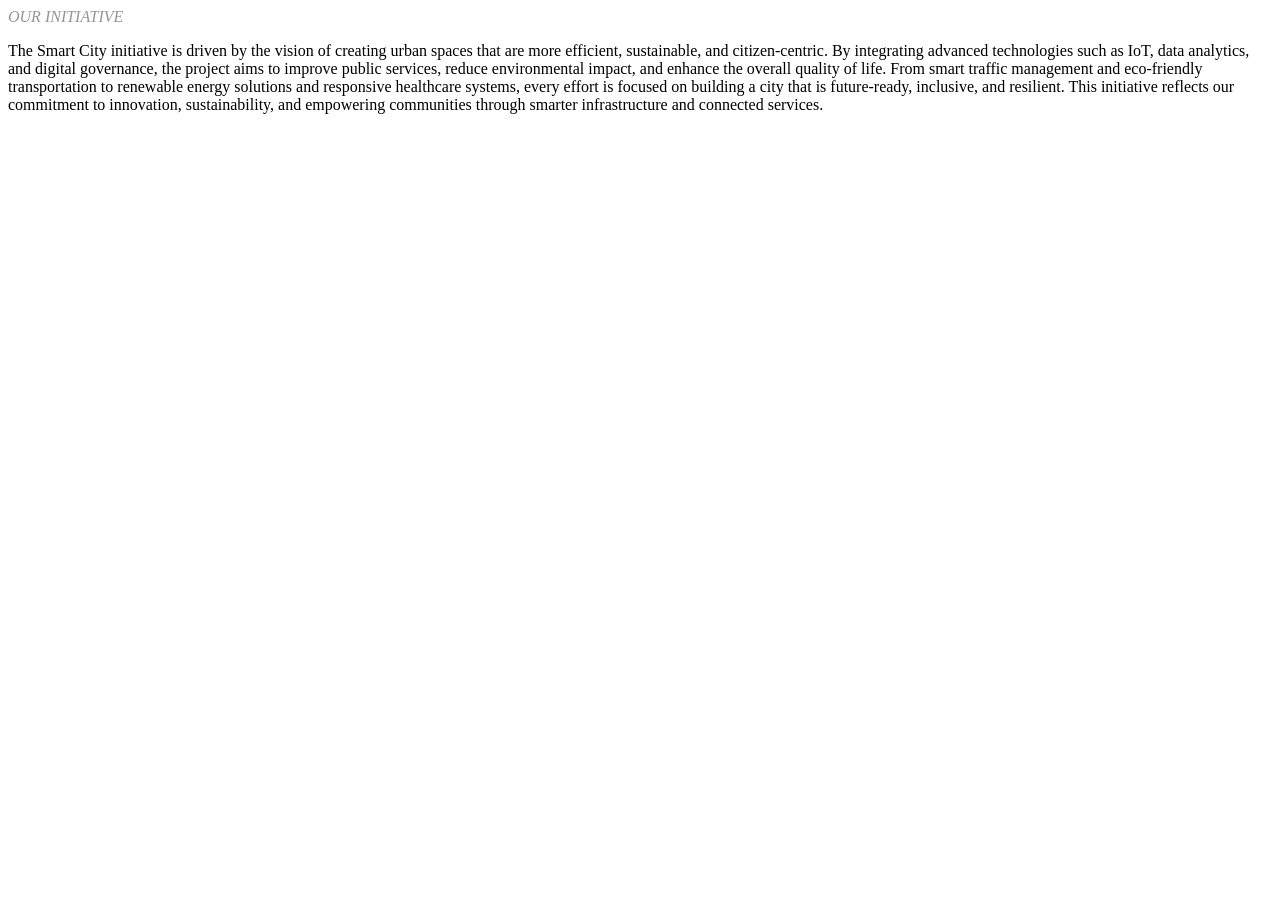
<file: initiative.html>
<!DOCTYPE html>
<html lang="en">
<head>
    <meta charset="UTF-8">
    <meta name="viewport" content="width=device-width, initial-scale=1.0">
    <title>Document</title>
</head>
<body>
    <i style="color: rgb(146, 150, 150);">OUR INITIATIVE</i>
    <P style="display: inline-block;">The Smart City initiative is driven by the vision of creating urban spaces that are more efficient, sustainable, and citizen‑centric. By integrating advanced technologies such as IoT, data analytics, and digital governance, the project aims to improve public services, reduce environmental impact, and enhance the overall quality of life. From smart traffic management and eco‑friendly transportation to renewable energy solutions and responsive healthcare systems, every effort is focused on building a city that is future‑ready, inclusive, and resilient. This initiative reflects our commitment to innovation, sustainability, and empowering communities through smarter infrastructure and connected services.</P>
</body>
</html>
</file>
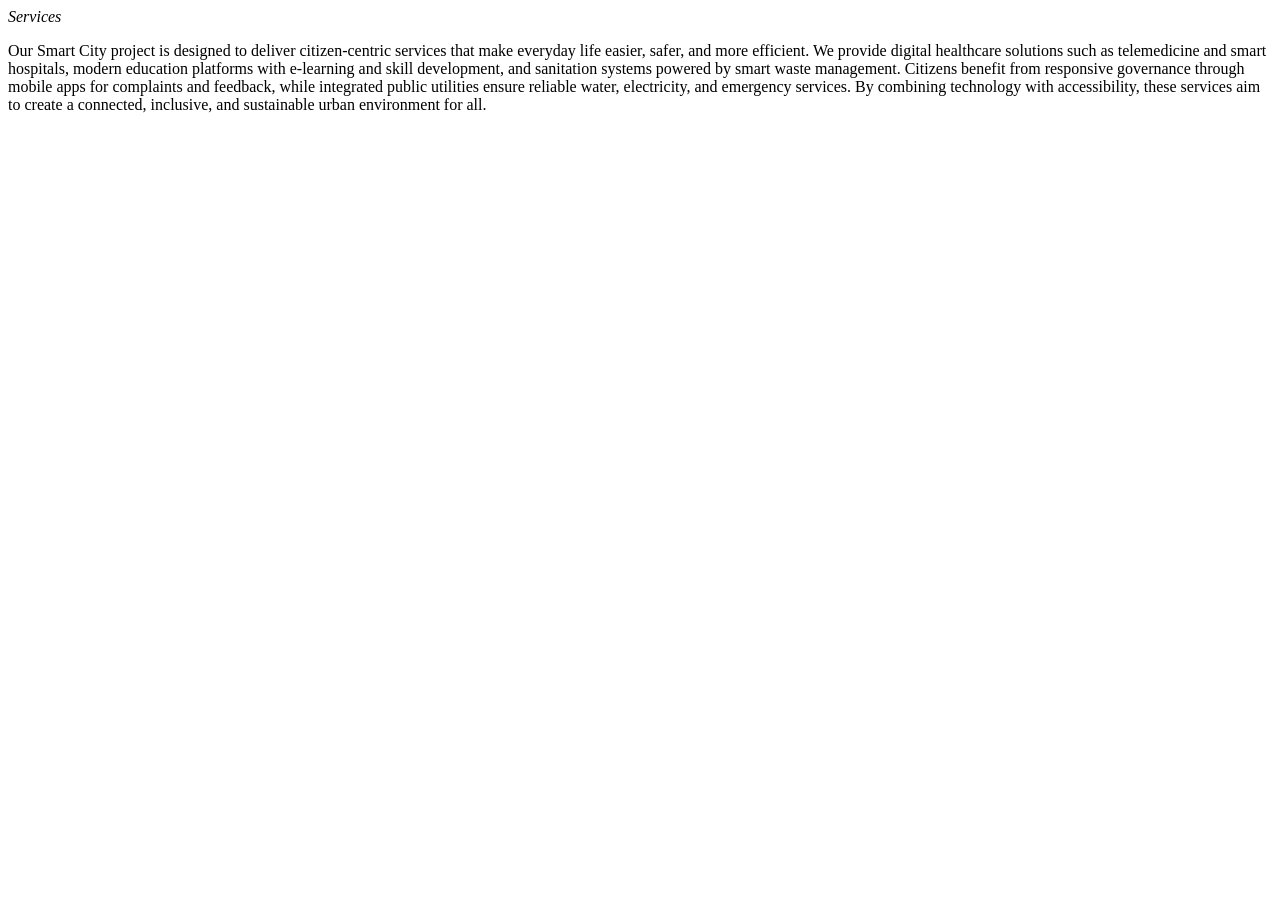
<file: services.html>
<!DOCTYPE html>
<html lang="en">
<head>
    <meta charset="UTF-8">
    <meta name="viewport" content="width=device-width, initial-scale=1.0">
    <title>Document</title>
</head>
<body>
    <i>Services</i>
    <p>Our Smart City project is designed to deliver citizen‑centric services that make everyday life easier, safer, and more efficient. We provide digital healthcare solutions such as telemedicine and smart hospitals, modern education platforms with e‑learning and skill development, and sanitation systems powered by smart waste management. Citizens benefit from responsive governance through mobile apps for complaints and feedback, while integrated public utilities ensure reliable water, electricity, and emergency services. By combining technology with accessibility, these services aim to create a connected, inclusive, and sustainable urban environment for all.</p>
</body>
</html>
</file>
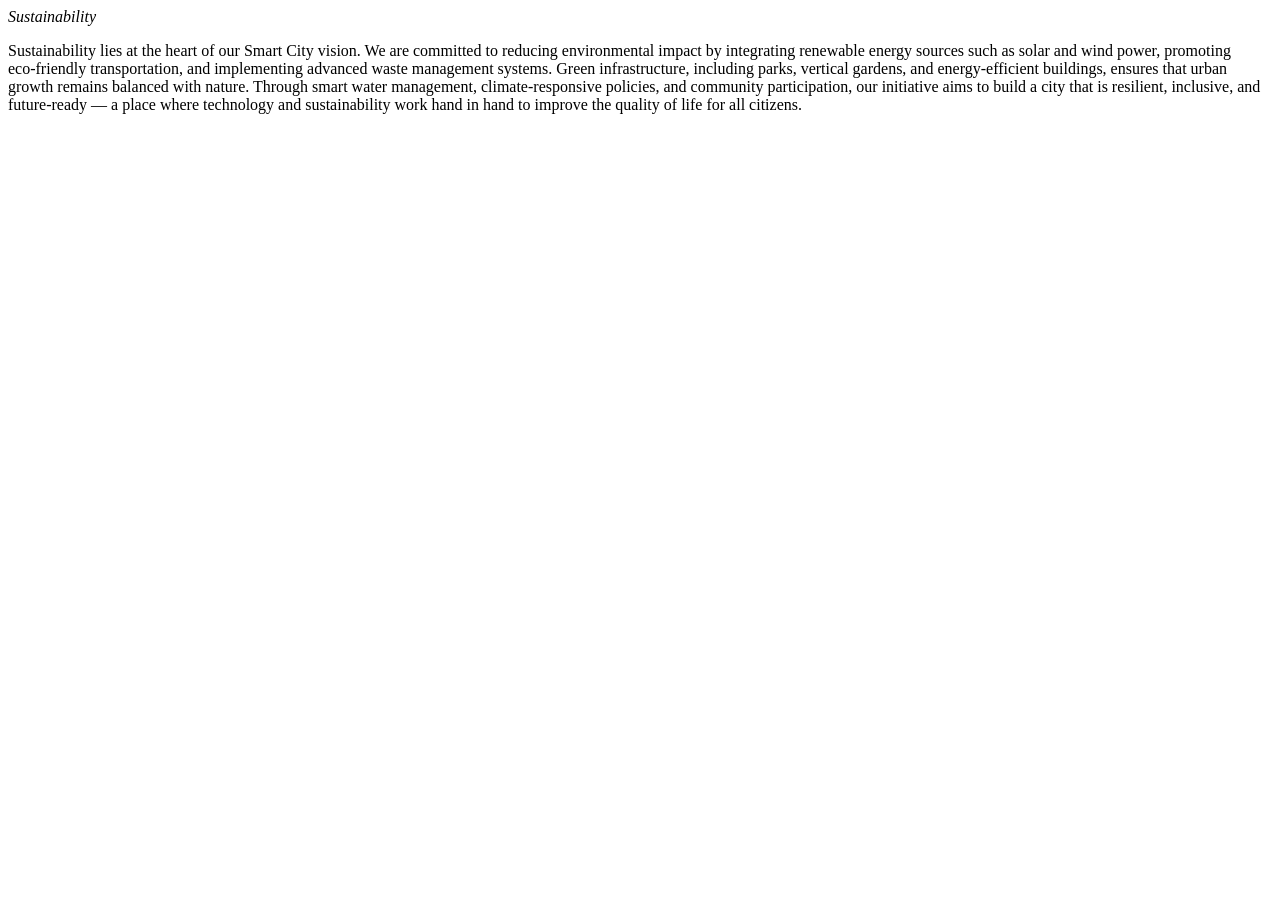
<file: sustainability.html>
<!DOCTYPE html>
<html lang="en">
<head>
    <meta charset="UTF-8">
    <meta name="viewport" content="width=device-width, initial-scale=1.0">
    <title>Document</title>
</head>
<body>
    <i>Sustainability</i>
    <p>Sustainability lies at the heart of our Smart City vision. We are committed to reducing environmental impact by integrating renewable energy sources such as solar and wind power, promoting eco‑friendly transportation, and implementing advanced waste management systems. Green infrastructure, including parks, vertical gardens, and energy‑efficient buildings, ensures that urban growth remains balanced with nature. Through smart water management, climate‑responsive policies, and community participation, our initiative aims to build a city that is resilient, inclusive, and future‑ready — a place where technology and sustainability work hand in hand to improve the quality of life for all citizens.</p>
</body>
</html>
</file>
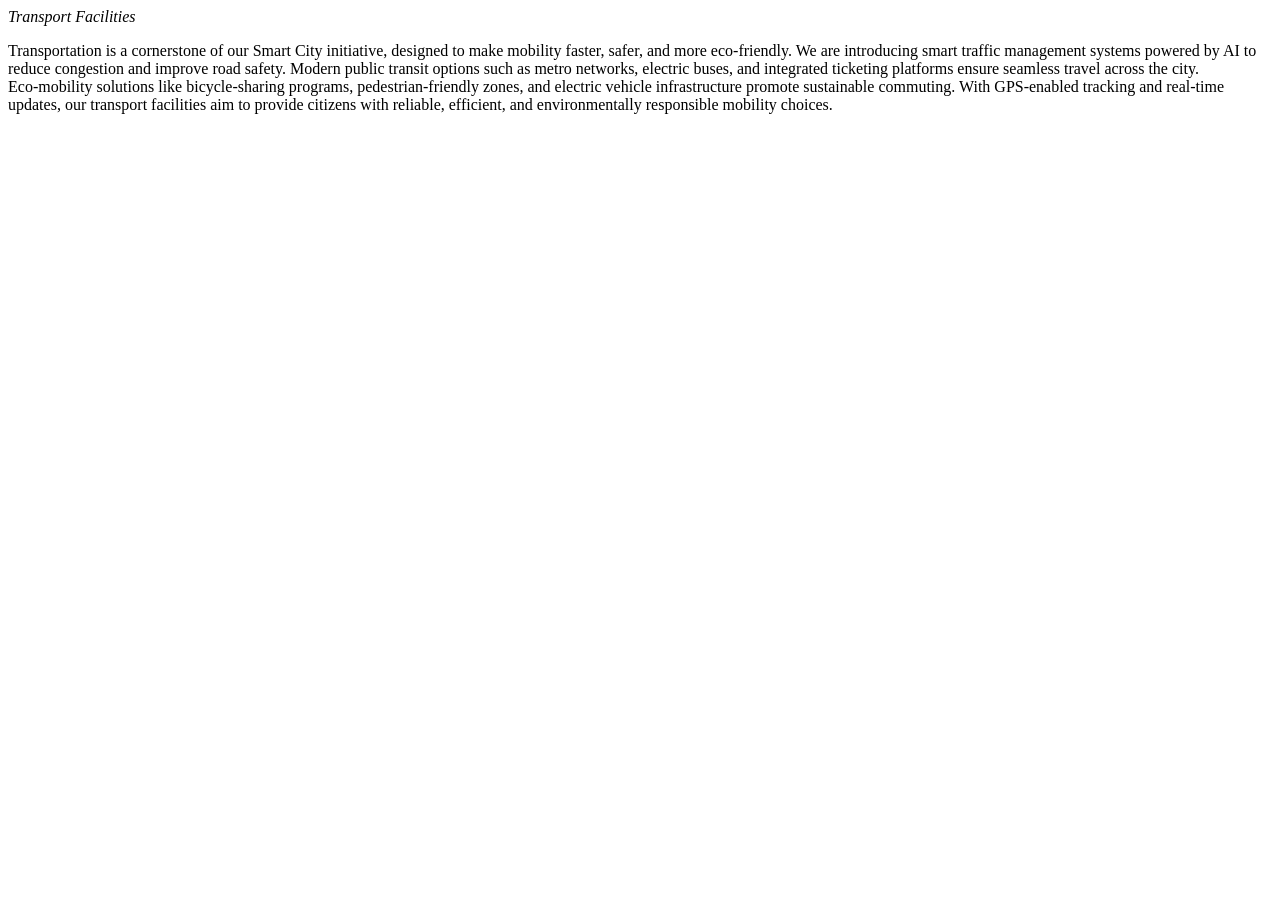
<file: transport.html>
<!DOCTYPE html>
<html lang="en">
<head>
    <meta charset="UTF-8">
    <meta name="viewport" content="width=device-width, initial-scale=1.0">
    <title>Document</title>
</head>
<body>
    <i>Transport Facilities</i>
    <p> 
Transportation is a cornerstone of our Smart City initiative, designed to make mobility faster, safer, and more eco‑friendly. We are introducing smart traffic management systems powered by AI to reduce congestion and improve road safety. Modern public transit options such as metro networks, electric buses, and integrated ticketing platforms ensure seamless travel across the city. Eco‑mobility solutions like bicycle‑sharing programs, pedestrian‑friendly zones, and electric vehicle infrastructure promote sustainable commuting. With GPS‑enabled tracking and real‑time updates, our transport facilities aim to provide citizens with reliable, efficient, and environmentally responsible mobility choices.</p>
</body>
</html>
</file>
